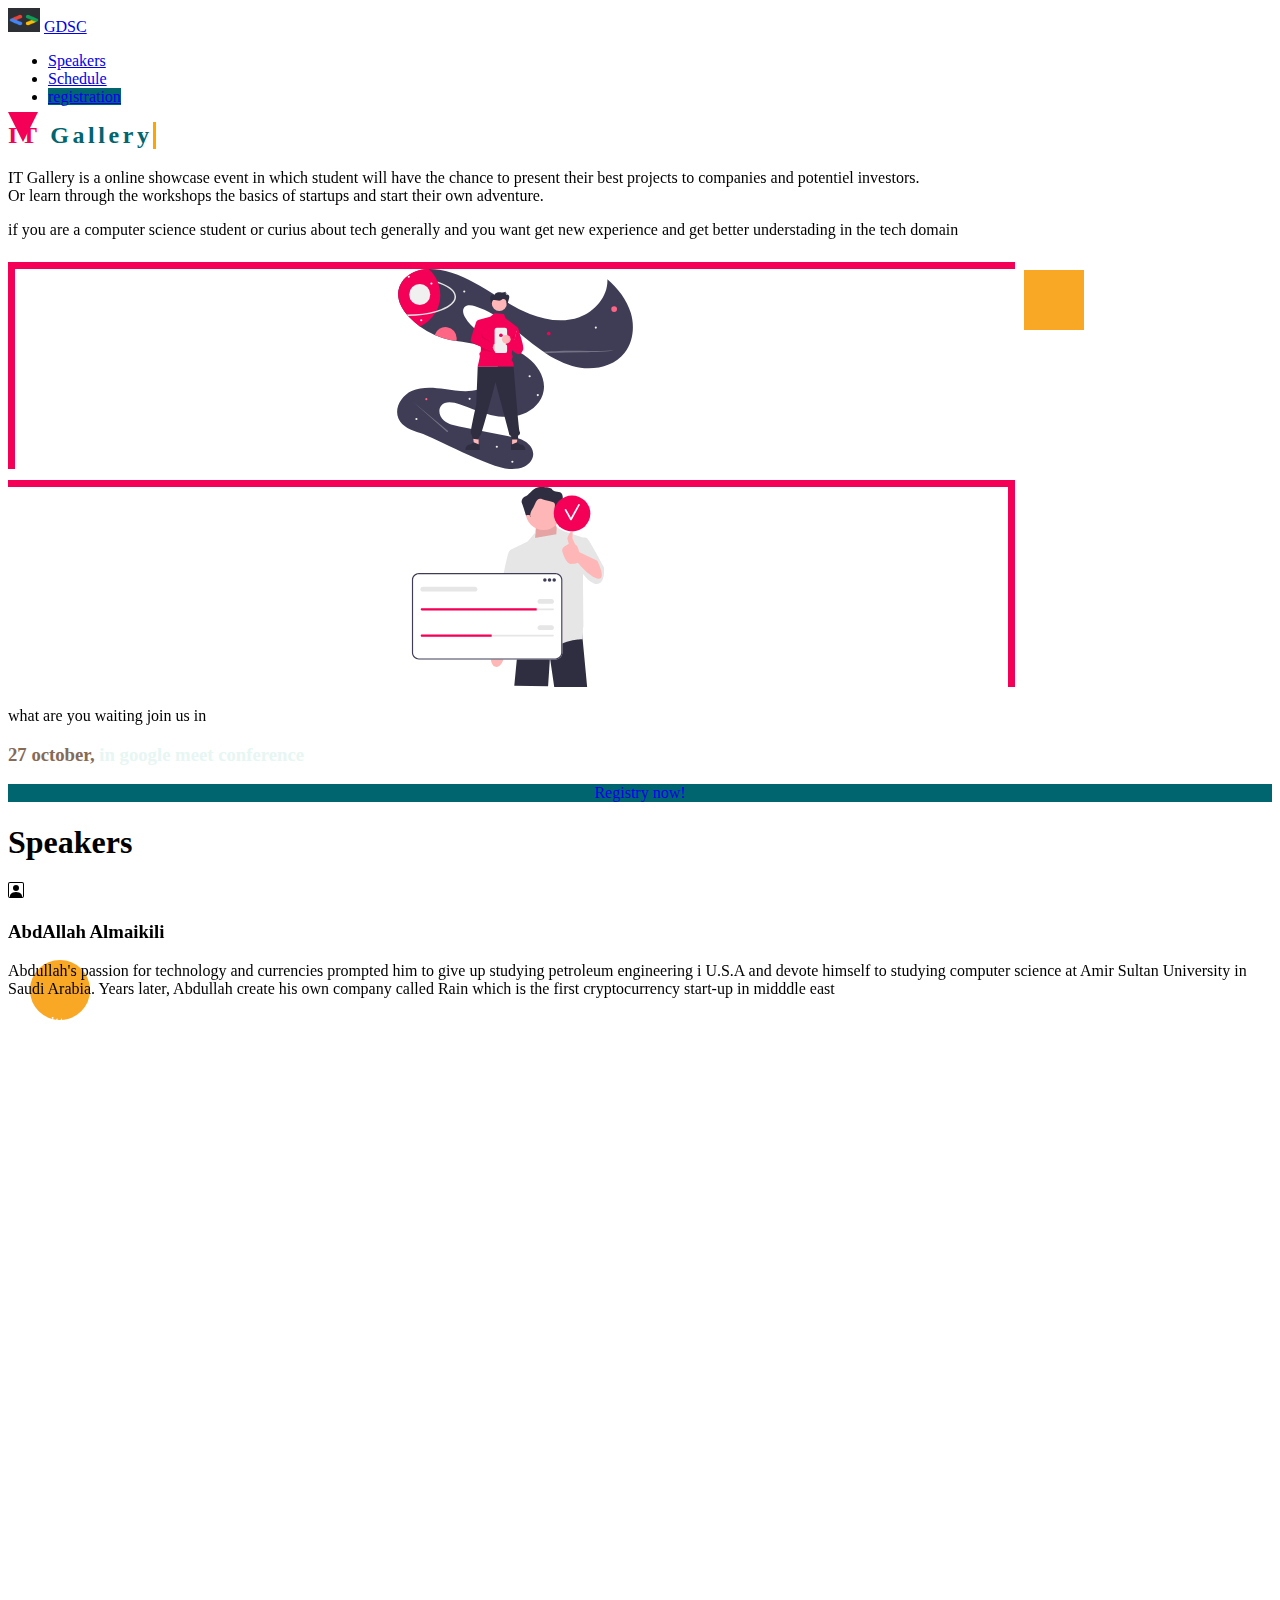
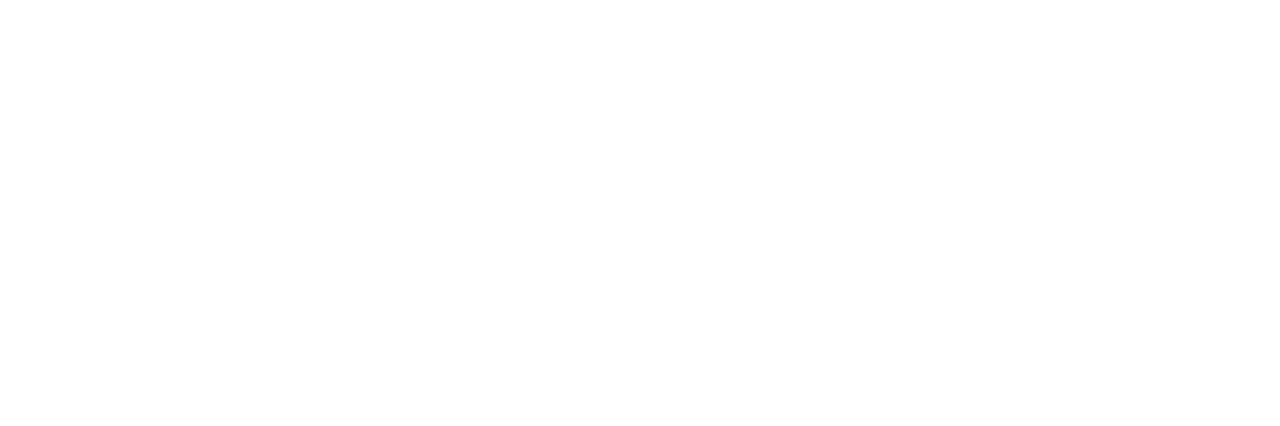
<file: index.html>
<!DOCTYPE html>
<html lang="en">
<head>
  <meta charset="UTF-8">
  <meta http-equiv="X-UA-Compatible" content="IE=edge">
  <meta name="viewport" content="width=device-width, initial-scale=1.0">
  <link href="https://cdn.jsdelivr.net/npm/bootstrap@5.2.0-beta1/dist/css/bootstrap.min.css" rel="stylesheet" integrity="sha384-0evHe/X+R7YkIZDRvuzKMRqM+OrBnVFBL6DOitfPri4tjfHxaWutUpFmBp4vmVor" crossorigin="anonymous">
  <link rel="stylesheet" href="style.css">
  <script src="https://cdn.jsdelivr.net/npm/bootstrap@5.2.0-beta1/dist/js/bootstrap.bundle.min.js" integrity="sha384-pprn3073KE6tl6bjs2QrFaJGz5/SUsLqktiwsUTF55Jfv3qYSDhgCecCxMW52nD2" crossorigin="anonymous"></script>
  <script defer src="app.js"></script>
  <title>IT Gallery</title>
</head>
<body class="bg-dark">
  <nav class="navbar navbar-expand-lg bg-dark navbar-dark">
    <div class="container">
      <div>
      <img src="discord_icon.webp" width="32" height="24"/>
       <a href="#" class="navbar-brand fw-bolder fst-italic ml-2">GDSC</a>
      </div>
       

       <div class="collapse navbar-collapse">
        <ul class="navbar-nav ms-auto ">
            <li class="nav-item">
                <a href="#speakers" class="nav-link text-light mx-3">Speakers</a>
            </li>
            <li class="nav-item">
                <a href="#schedule" class="nav-link text-light mx-3">Schedule</a>
            </li>
            <li class="nav-item">
                <a href="registration.html" class="mx-3 nav-link text-light border  rounded-pill registration">registration</a>
            </li>
        </ul>

       </div>
    </div>
</nav>
<section class="bg-dark text-light p-5 mt-5 text-center text-sm-start ">
 <span class="triangle1"></span>
 <div class="square1"></div>
 <div class="circle1"></div>
  <div class="container text-center py-5 px-0">
   
  <h2 class="text-center event py-5"><span class="it">IT</span>  <span class="Gallery">Gallery</span></h2>
  <p class="text-center mx-4 fs-4 hidden">IT Gallery is a online showcase event in which student will have 
    the chance to present their best projects to companies and potentiel investors.<br>
    Or learn through the workshops the basics of startups and start their own adventure.

  </p>
  </div>
</section>
<section class="bg-dark text-light p-5 mt-5 text-center text-sm-start ">
  <div class="container text-center py-5 px-0 ">
    <div class="d-flex justify-content-between">
      
      
     <p class="text-md-start text-sm-wrap mx-4 fs-5 hidden">if you are a computer science student or curius about tech generally
      and you want get new experience and get better understading in the tech domain
  
      </p>
      
      <img src="undraw_lost_online_re_upmy.svg" width="1000" height="200" class="d-none d-md-block fimg"/>
      </div>
      
    </div>
</section>
<section class="bg-dark text-light p-5 mt-5 text-center text-sm-start ">
  
  <div class="container text-center py-5 px-0 ">
    <div class="d-flex justify-content-between">
      
      <img src="undraw_join_re_w1lh.svg" width="1000" height="200" class="d-none d-md-block simg"/>
    
     <div>
     <p class="text-md-start mx-4 fs-4 hidden">what are you waiting join us in <h3 class="pt-5 date">27 october, <span class="place">in google meet conference</span></h3>
     </div>
      </p>
      
      
      </div>
      
    </div>
</section>
<div class="container px-5">
<a href="registration.html" class="reg2 text-light border  rounded-pill py-2" >Registry now!</a>
</div>
<section class="p-5"id="speakers">
  <h1 class="speakertitle text-light my-3">Speakers</h1>
  <div class="container">
      <div class="row text-center">
          <div class="col-md mb-4 listp hidden">
              <div class="card bg-secondary text-light">
                  <div class="card-body text-center">
                      <div class="h1 mb-3">
                          <svg xmlns="http://www.w3.org/2000/svg" width="16" height="16" fill="currentColor" class="bi bi-person-square" viewBox="0 0 16 16">
                              <path d="M11 6a3 3 0 1 1-6 0 3 3 0 0 1 6 0z"/>
                              <path d="M2 0a2 2 0 0 0-2 2v12a2 2 0 0 0 2 2h12a2 2 0 0 0 2-2V2a2 2 0 0 0-2-2H2zm12 1a1 1 0 0 1 1 1v12a1 1 0 0 1-1 1v-1c0-1-1-4-6-4s-6 3-6 4v1a1 1 0 0 1-1-1V2a1 1 0 0 1 1-1h12z"/>
                            </svg>
                      </div>
                      <h3 class="card-title">AbdAllah Almaikili</h3>
                      <p class="card-text">Abdullah's passion for technology and currencies prompted him to give up studying petroleum engineering i U.S.A and devote himself to studying computer science at Amir  Sultan University in Saudi Arabia. Years later, Abdullah create his own company called Rain which is the first cryptocurrency start-up in midddle east</p>
                      <div class="row">
                      <a href="https://twitter.com/AbdullahMoai?s=20" class="linkden">his Twitter profil</a>
                      <a href="https://www.rain.com/ar" class="linkden">Rain website</a>
                      </div>
                      
                  </div>
              </div>
          </div>
          <div class="col-md mb-4 listp hidden">
              <div class="card bg-secondary text-light">
                  <div class="card-body text-center">
                      <div class="h1 mb-3">
                          <svg xmlns="http://www.w3.org/2000/svg" width="16" height="16" fill="currentColor" class="bi bi-person-square" viewBox="0 0 16 16">
                              <path d="M11 6a3 3 0 1 1-6 0 3 3 0 0 1 6 0z"/>
                              <path d="M2 0a2 2 0 0 0-2 2v12a2 2 0 0 0 2 2h12a2 2 0 0 0 2-2V2a2 2 0 0 0-2-2H2zm12 1a1 1 0 0 1 1 1v12a1 1 0 0 1-1 1v-1c0-1-1-4-6-4s-6 3-6 4v1a1 1 0 0 1-1-1V2a1 1 0 0 1 1-1h12z"/>
                            </svg>
                      </div>
                      <h3 class="card-title">Callan Harrington </h3>
                      <p class="card-text">Callan was graduated from the ohio state University Fisher College of business,he was VP of Agency Sales and Account Management at Penguin .Right now he is the founder & CEO of flashgrowth company.Callan help early-stage B2B companies build repatable sales processes that lead to predictable growth </p>
                      <div class="row">
                        <a href="https://www.linkedin.com/in/callanharrington" class="linkden">his linkden profil</a>
                        <a href="https://www.flashgrowth.com/" class="linkden">Flashgrowth website</a>
                      </div>
                      
                      
                  </div>
              </div>
          </div>
          
          <div class="col-md mb-4 listp hidden">
              <div class="card bg-secondary text-light">
                  <div class="card-body text-center">
                      <div class="h1 mb-3">
                          <svg xmlns="http://www.w3.org/2000/svg" width="16" height="16" fill="currentColor" class="bi bi-person-square" viewBox="0 0 16 16">
                              <path d="M11 6a3 3 0 1 1-6 0 3 3 0 0 1 6 0z"/>
                              <path d="M2 0a2 2 0 0 0-2 2v12a2 2 0 0 0 2 2h12a2 2 0 0 0 2-2V2a2 2 0 0 0-2-2H2zm12 1a1 1 0 0 1 1 1v12a1 1 0 0 1-1 1v-1c0-1-1-4-6-4s-6 3-6 4v1a1 1 0 0 1-1-1V2a1 1 0 0 1 1-1h12z"/>
                            </svg>
                      </div>
                      <h3 class="card-title">Austin belcak</h3>
                      <p class="card-text py-2 pb-2">Austin is the founder of Cultivated Culture. He developed his proprietary job search system while pivoting from healthcare into tech where he landed
                        interviews and offers at Google, Microsoft, & Twitter. He's spent the past 5 years teaching people like you how to leverage this system to land their dream job!</p>
                      <div class="row">
                        <a href="https://www.linkedin.com/in/abelcak" class="linkden">his linkden profil</a>
                        <a href="https://cultivatedculture.com/coaching" class="linkden">Cultivated Culture website</a>
                      </div>
                      
                  </div>
              </div>
          </div>
          
      </div>
  </div>
</section> 

<section class="p-5" id="Schedule">
  <div class="container ">
    <h3 class="speakerTitle text-center">Conference Schedule</h3>
     <div class="row">
      <div class="col text-light">
          <div class="border border-light justify-content-around timing py-4 my-4 listc hidden">
                 <h3 class="text-light ">08:00-08:30</h3>
                 <div class="text-center">
                  <h3 class="text-warning">Opening Ceremony</h3>
                  <p class="fst-6 text-secondary"></p>
                 </div>
          </div>
          <div class="border border-light justify-content-around timing py-4 my-4 listc hidden">
            <h3 class="text-light pl-2">08:45-09:30</h3>
            <div class="text-center">
             <h3 class="text-warning"> what’s a startup ? How is it structured?</h3>
             <p class="fst-6 text-secondary">join AbdAllah Almaikili  to get better understanding about start-up and how create one to acheive your goals</p>
            </div>
          
            </div>
              <div class="border border-light justify-content-around timing py-4 my-4 listc hidden">
                <h3 class="text-light pl-2">9:45-10:30</h3>
                <div class="text-center">
                 <h3 class="text-warning">Protect your idea legally</h3>
                 <p class="fst-6 text-secondary"> Callan harrington  will help you with his experience in bussnis worl also he will share some ligall tricks to land your idea legally </p>
                </div>
              </div>
                <div class="border border-light justify-content-around timing py-4 my-4 listc hidden">
                  <h3 class="text-light pl-2">10:45-11:30</h3>
                  <div class="text-center">
                   <h3 class="text-warning"> Learn how to sell your idea</h3>
                   <p class="fst-6 text-secondary">Austin belcak will teache you how to sell your idea by showing some advice to bost your career and some mistake to avoide </p>
                  </div>
                </div>
                  <div class="border border-light justify-content-around timing py-4 my-4 listc hidden">
                    <h3 class="text-light pl-2">13:30-17:00</h3>
                    <div class="text-center">
                     <h3 class="text-warning">Presentation of the projects</h3>
                     <p class="fst-6 text-secondary">get the experiece of present a project</p>
                    </div>
                  </div>
                    <div class="border border-light justify-content-around timing py-4 my-4 listc hidden">
                      <h3 class="text-light pl-2">17:00-17:15</h3>
                      <div class="text-center">
                       <h3 class="text-warning">Closing Ceremony</h3>
                       <p class="fst-6 text-secondary"></p>
                      </div>
                    
     </div>
      </div>
    </div>
  </div>
</section>

</body>
</html>
</file>
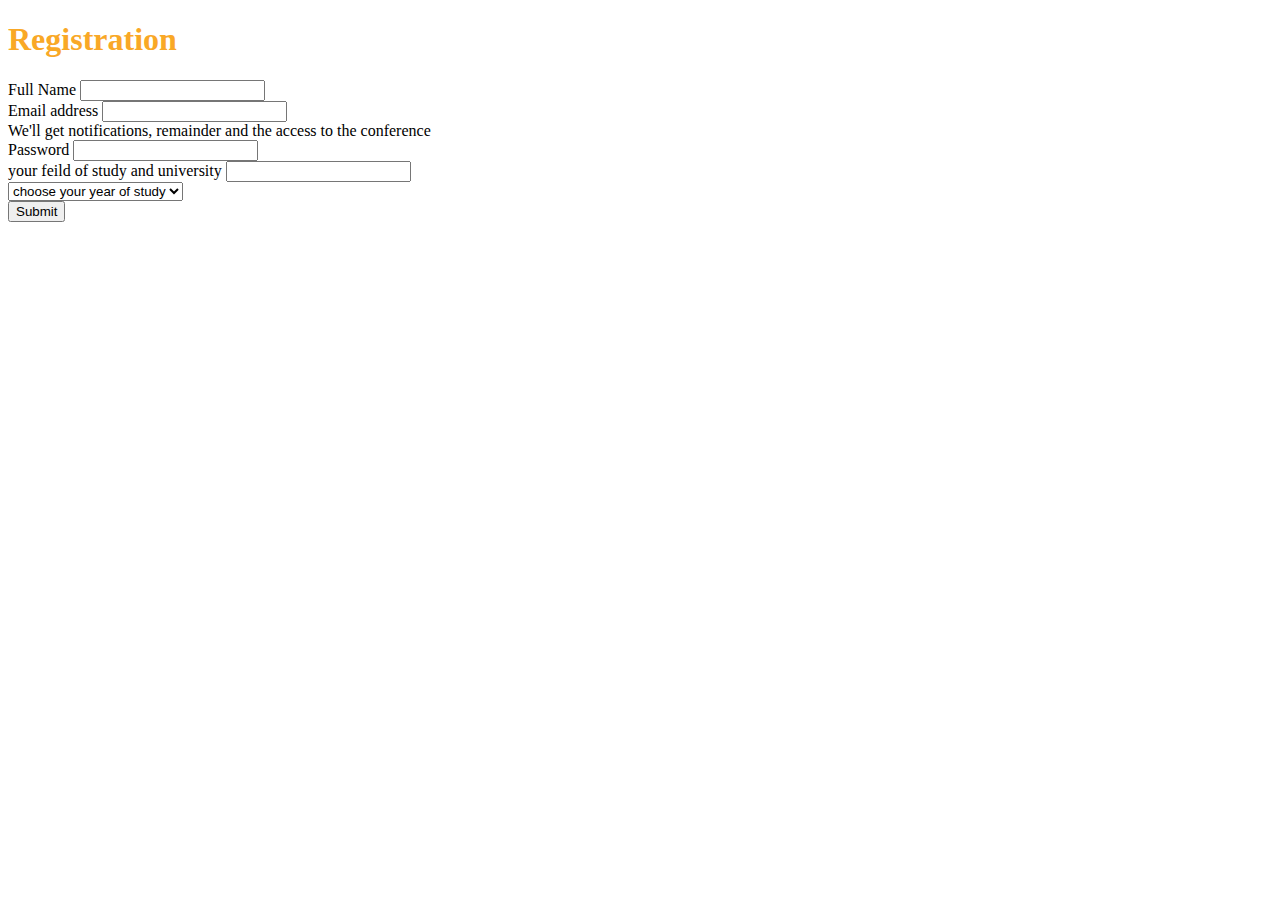
<file: registration.html>
<!DOCTYPE html>
<html lang="en">
<head>
    <meta charset="UTF-8">
    <meta http-equiv="X-UA-Compatible" content="IE=edge">
    <meta name="viewport" content="width=device-width, initial-scale=1.0">
    <link href="https://cdn.jsdelivr.net/npm/bootstrap@5.2.2/dist/css/bootstrap.min.css" rel="stylesheet" integrity="sha384-Zenh87qX5JnK2Jl0vWa8Ck2rdkQ2Bzep5IDxbcnCeuOxjzrPF/et3URy9Bv1WTRi" crossorigin="anonymous">
<script src="https://cdn.jsdelivr.net/npm/bootstrap@5.2.2/dist/js/bootstrap.bundle.min.js" integrity="sha384-OERcA2EqjJCMA+/3y+gxIOqMEjwtxJY7qPCqsdltbNJuaOe923+mo//f6V8Qbsw3" crossorigin="anonymous"></script>
<link rel="stylesheet" href="style.css">
<script defer src="app.js"></script>
    <title>Document</title>
</head>
<body class="bg-dark">
    
    <section class="p-5 text-center text-light Registration">
        <h1 class="Rt d-flex justify-content-center p-4">Registration</h1>
        <div class="d-flex justify-content-center">
    <form>
        <div class="mb-3">
            <label for="FullName" class="form-label">Full Name</label>
            <input type="text" class="form-control" aria-required="true" data-ok="false">
        </div>
        <div class="mb-3">
          <label for="exampleInputEmail1" class="form-label">Email address</label>
          <input type="email" class="form-control" id="exampleInputEmail1" aria-describedby="emailHelp" aria-required="true" data-ok="false">
          <div id="emailHelp" class="form-text">We'll get notifications,  remainder and the access to the conference </div>
        </div>
        <div class="mb-3">
          <label for="exampleInputPassword1" class="form-label">Password</label>
          <input type="password" class="form-control" id="exampleInputPassword1" aria-required="true" data-ok="false">
        </div>
       
        
        <div class="mb-3">
            <label for="exampleInput" class="form-label">your feild of study and university</label>
            <input type="text" class="form-control" aria-required="true" data-ok="false">
        </div>
        <div class="mb-3">
            <select class="form-select" aria-label="Default select example">
                <option selected>choose your year of study</option>
                <option value="1">L1</option>
                <option value="2">L2</option>
                <option value="3">L3</option>
                <option value="3">M1</option>
                <option value="3">M2</option>
              </select>

        </div>
        <button type="submit" class="btn btn-primary Submit" aria-disabled="true" aria-describedby="FullName exampleInputEmail1 exampleInputPassword1">Submit</button>
      </form>
        </div>
    </section>
</body>
</html>
</file>
<file: style.css>
@import url('https://fonts.googleapis.com/css?family=Open+Sans&display=swap');
.registration{
  background-color: #00656F;
}
.date{
  color: #856A57;
  font-family: 'Fasthand', cursive;
}
.place{
  color:#E7F6F2;
}

.reg2{
  display: flex;
  text-align: center !important;
  justify-content: center;
  background-color: #00656F;
  text-decoration: none;
}
.it{
  font-family: 'Fasthand', cursive;
  color:#F50057;
 
}
.Gallery{
  font-family: 'fasthand', cursive;
  color: #00656F;

}
.linkden{
  color:#fff;
  text-decoration: none;
  font-family: 'Fasthand' , cursive;
}

.speakerTitle{
  font-family: 'Fasthand' , cursive;
  color:#fff !important;
}
.timing{
  box-shadow: 10px 10px 5px 5px black;
}
.event{
  overflow: hidden; /* Ensures the content is not revealed until the animation */
  border-right: .15em solid orange; /* The typwriter cursor */
  white-space: nowrap; /* Keeps the content on a single line */
  margin: 0 auto; /* Gives that scrolling effect as the typing happens */
  letter-spacing: .15em; /* Adjust as needed */
  display: inline-block;
  animation: 
    typing 1.5s steps(40, end),
    blink-caret .75s step-end infinite;
}

.hidden{
  opacity: 0;
  filter: blur(5px);
  transform: translateX(-100%);
  transition: all 1s;
}
.show{
  opacity: 1;
  filter: blur(0);
  transform: translateX(0);
}
.listp:nth-child(2){
    transition: 200ms;
}
.listp:nth-child(3){
  transition: 400ms;
}
.listc:nth-child(2){
  transition: 200ms;
}
.listc:nth-child(3){
  transition: 400ms;
}
.listc:nth-child(4){
  transition: 600ms;
}
.listc:nth-child(5){
  transition: 800ms;
}
.listc:nth-child(6){
  transition: 1000ms;
}

.triangle1{
  border-top: 30px solid #F50057;
  border-right: 15px solid transparent;
  border-left: 15px solid transparent;
  position: absolute;
  top: 7rem;
}
.square1{
  border: 30px solid #F9A826;
  position: absolute;
  top: 30%;
  left: 80%;

}
.circle1{
  border: 30px solid #F9A826;
  border-radius: 100%;
  position: absolute;
  top: 60rem;
  left: 30px;

}

.fimg{
  margin-top: 7px;
  border-left: 7px solid #F50057;
  border-top: 7px solid#F50057;
}
.simg{
  margin-top: 7px;
  border-right: 7px solid #F50057;
  border-top: 7px solid#F50057;
}
.Rt{
  color:#F9A826;
  font-family: 'Fasthand', cursive;
}

@keyframes typing {
  from { width: 0 }
  to { width: 20% }
}

/* The typewriter cursor effect */
@keyframes blink-caret {
  from, to { border-color: transparent }
  50% { border-color: orange; }
}
</file>
